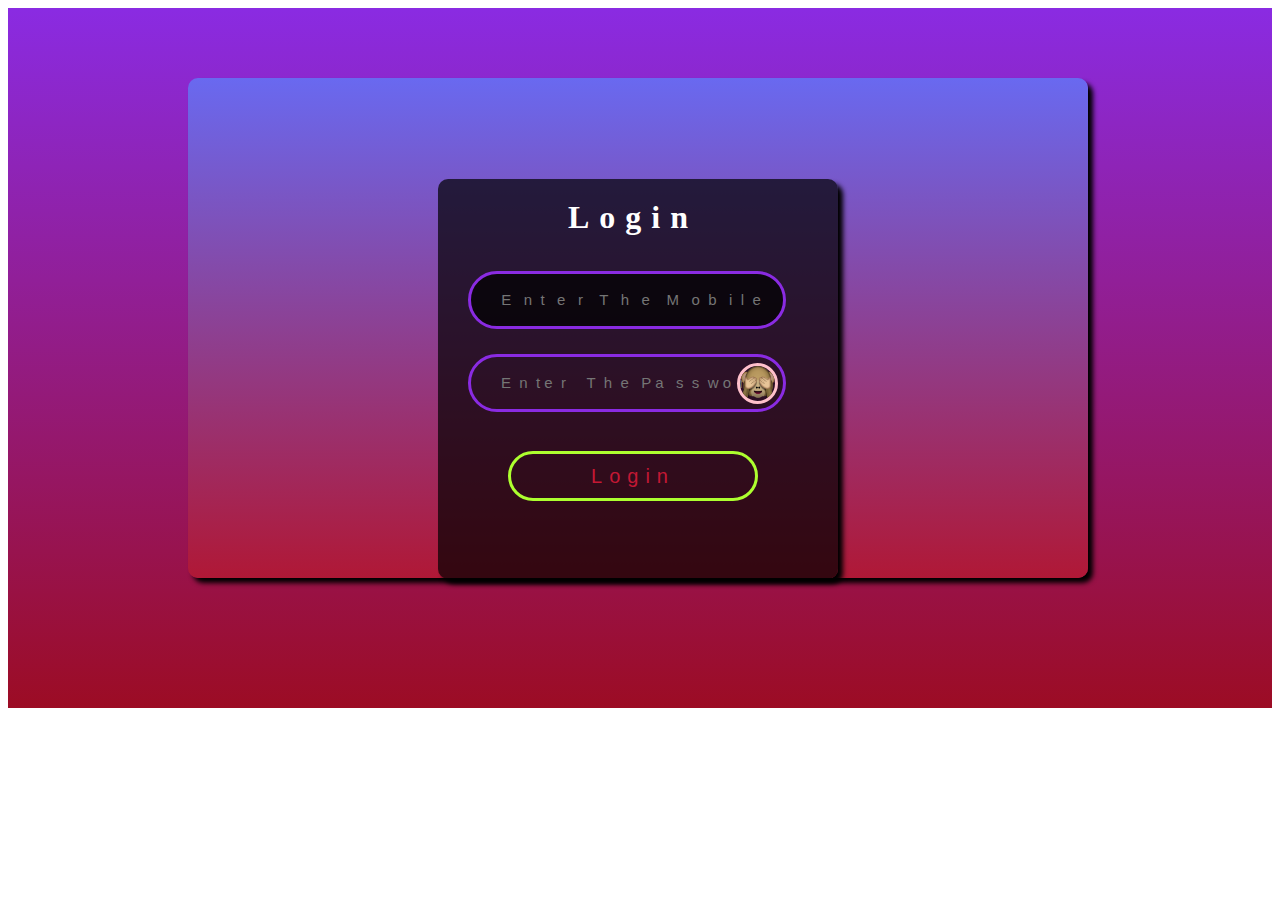
<file: index.html>
<!DOCTYPE html>
<html lang="en">
<head>
    <title>Document</title>
     <link rel="stylesheet" href="./project2/verelevel.css">
     <script src="./project2/verelevel.js"></script>
</head>
<body>
    <div id="main">
        <div id="a">
            <div id="b">
                <form id="from">
                 <h1 id="head">Login</h1>
                 <br>
                <input type="text" id="ab" oninput="fun()" placeholder="E   n  t   e   r    T   h   e    M   o  b   i  l  e">
                <br>
                <input type="password" id="ac"  oninput="fun3()" placeholder="E  n  t e  r     T  h  e   P a   s  s  w o  r  d">
                 <br>
                <input type="submit" id="ad"  onfocus="fun4()" value="Login">
                <img src="./pngegg.png"  onmousedown="passvisible()" onmouseup="passhide()" id="img" alt="">
                </form>
            </div>
        </div>
       
    </div>
    <div id="main2"></div>
</body>
</html>
</file>
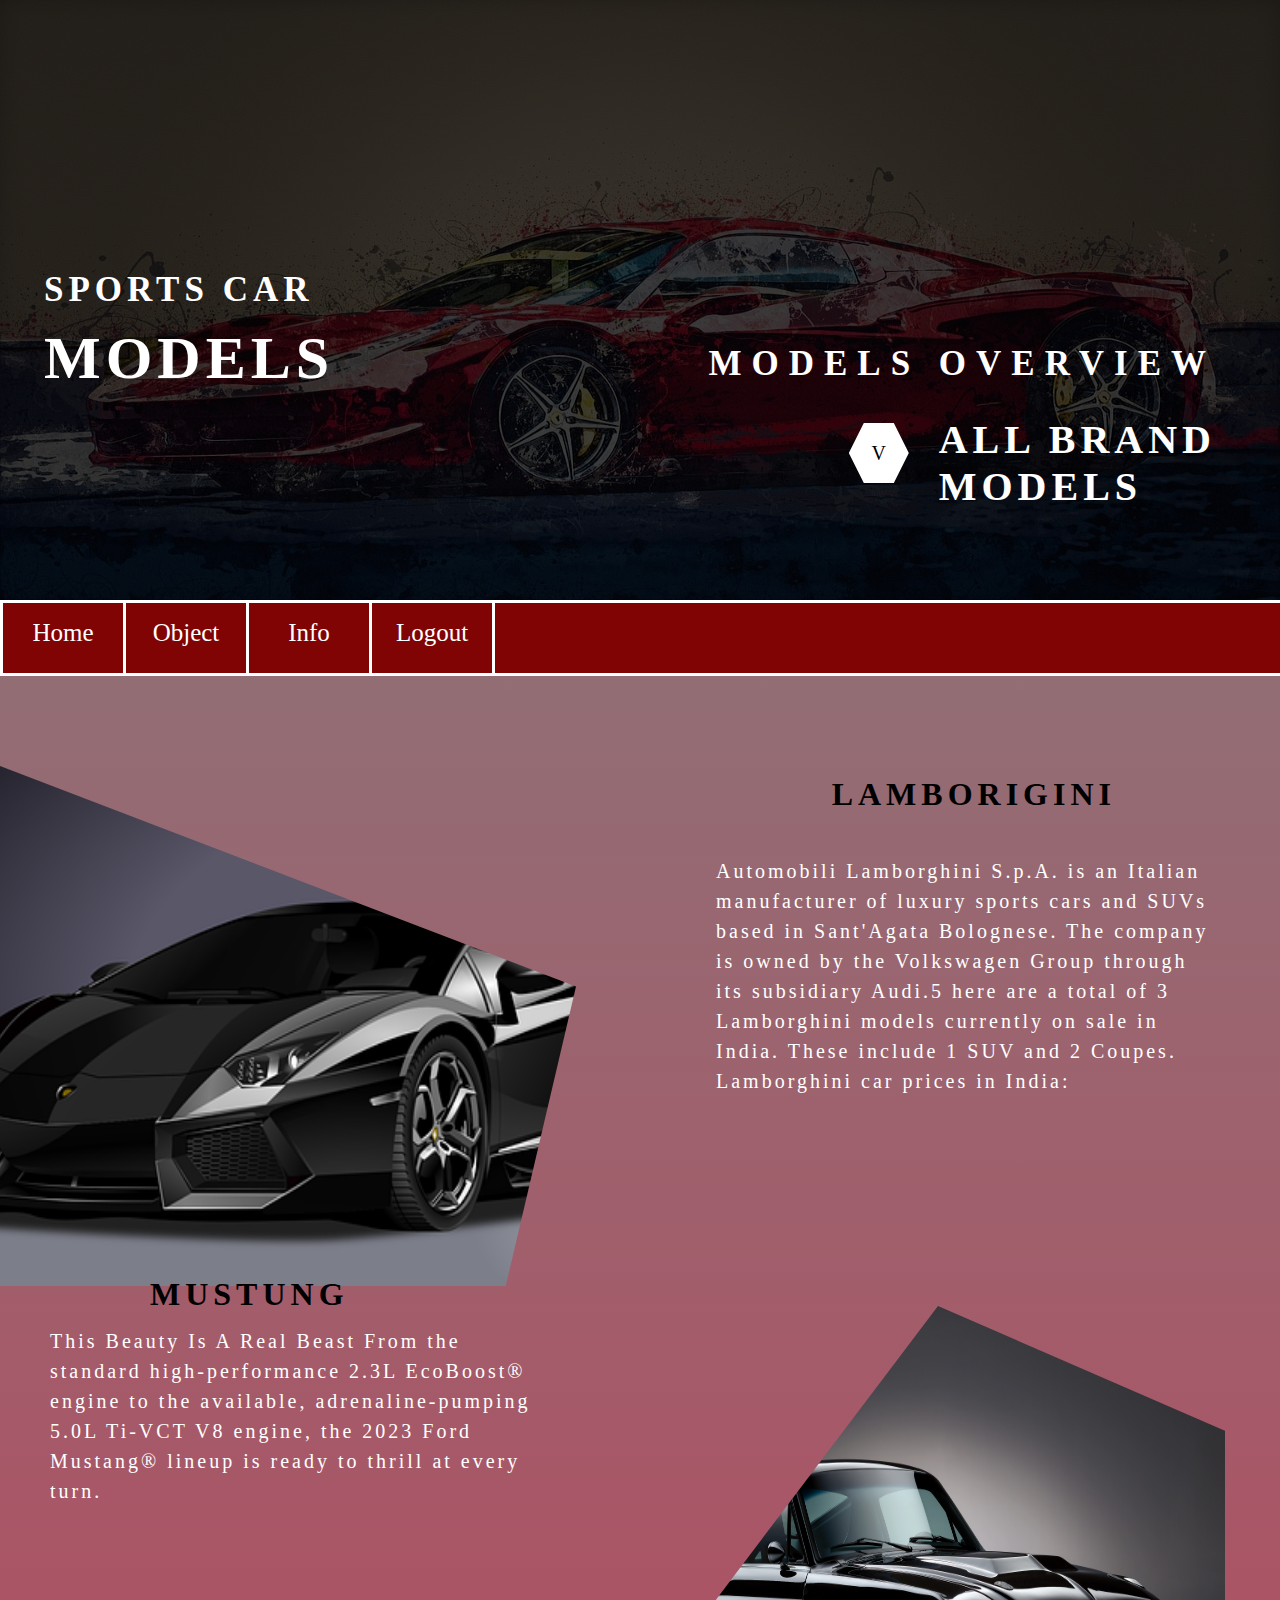
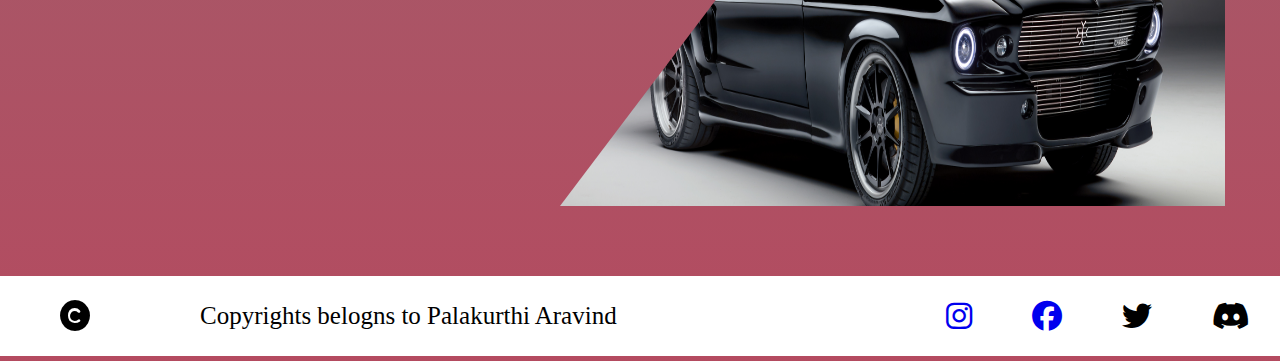
<file: project2/projectnew.html>
<!DOCTYPE html>
<html lang="en">
<head>
     <title>Document</title>
     <link rel="stylesheet" href="./projectnew.css">
     <script src="./projectnew.js" defer></script>
     <link rel="stylesheet" href="https://cdnjs.cloudflare.com/ajax/libs/font-awesome/6.3.0/css/all.min.css">
</head>
<body>
    <div id="header">
        <h1 id="h1">sports car</h1>
        <h1 id="h2">models</h1>
        <h1 id="h3">models overview</h1>
        <h1 id="h4">all brand <br>models</h1>
        <div id="hexa" onmouseover="unhover()" onmouseout="hoverv()">
           <span id="v">V</span>
        </div>
    </div>
    <div id="a">
        <ul id="mainlist">
            <li class="li">Home</li>
            <li  class="li" id="obj">Object
                <ul id="sublist">
                    <li class="sli">BMW</li>
                    <li class="sli">ROLLSROYCE</li>
                    <li class="sli">TAYOTA</li>
                    <li class="sli">MERCEDEZ</li>
                </ul>
            </li>
            <li class="li">Info</li>
            <li class="li">Logout</li>
        </ul>
    </div>
    <div id="cars">
         <div id="car1">
            <img src="./car-2158284_640.png" id="img1" alt="">
        </div>
        <h1 id="img1heading">lamborigini</h1>
        <p id="img1details">
            Automobili Lamborghini S.p.A. is an Italian manufacturer of 
            luxury sports cars and SUVs based in Sant'Agata Bolognese.
             The company is owned by the Volkswagen Group through its subsidiary Audi.5
             here are a total of 3 Lamborghini models currently on sale in India. These include 1 SUV and 2 Coupes. Lamborghini car prices in India:
        </p>
        <div id="car2">
            <img id="img2" src="./1967_charge_cars_ford_mustang_4k_2-HD.jpg" alt="">
        </div>
        <h1 id="img2heading">mustung</h1>
        <p id="img2details">
            This Beauty Is A Real Beast
From the standard high-performance 2.3L EcoBoost® engine to the available, adrenaline-pumping 5.0L Ti-VCT V8 engine, the 2023 Ford Mustang® lineup is ready to thrill at every turn.
        </p>
    </div>
    <div id="footer">
        <i id="left" class="fa-solid fa-copyright"></i>
        <span id="lefttext">Copyrights belogns to Palakurthi Aravind</span>
       <a href="https://www.instagram.com/palakurthi_aravind/"> <i class="fa-brands fa-instagram"></i></a>
       <a href="https://www.facebook.com/palakurthi.aravind"> <i class="fa-brands fa-facebook"></i></a>
        <i class="fa-brands fa-twitter"></i>
        <i class="fa-brands fa-discord"></i>
    </div>
</body>
</html>
</file>
<file: project2/verelevel.css>
#main{
    width: 50%;
    height: 700px;
    position: relative;
    float: left;
    background-image: linear-gradient(blueviolet,rgb(156, 12, 36));
}
#main2{
    width: 50%;
    height: 700px;
    float: left;
    background-image:linear-gradient(blueviolet,rgb(156, 12, 36)) ;
}
#a{
   width: 900px;
   position: absolute;
  left: 180px;
  border-radius: 10px;
  box-shadow: 5px 5px 5px black;
   top: 70px;
   height: 500px;
   background-image: linear-gradient(rgb(105, 105, 240),rgb(176, 24, 54));
}
#b{
    width: 400px;
    height: 400px;
    position: relative;
    border-radius: 10px;
    box-shadow: 5px 5px 5px black;
    left: 250px;
     top: 80px;
    background-color: rgba(0, 0, 0, 0.701);
}
#head{
    color:white;
    top: 20px;
    letter-spacing: 10px;
    position: relative;
    left: 130px;
}
#ab{
    width: 300px;
    border:3px solid blueviolet ;
    outline: red;
    text-align: center;
    top: 15px;
    color: white;
    background-color:  rgba(0, 0, 0, 0.701);
    border-radius: 30px;
    padding-left: 10px;
    font-size: 15px;
    position: relative;
    left: 30px;
    height: 50px;
}
#ac{
    width: 300px;
    border:3px solid blueviolet;
    outline: red;
    text-align: center;
    top: 40px;
    color: white;
    background-color:  rgba(0, 0, 0, 0);
    border-radius: 30px;
    padding-left: 10px;
    font-size: 15px;
    position: relative;
    left: 30px;
    height: 50px;
}
#ad{
    width: 250px;
    border:3px solid greenyellow ;
    outline: red;
    top: 70px;
    border-radius: 30px;
    background-color: rgba(0, 0, 0, 0) ;
    color: rgb(196, 24, 52);
    font-size: 20px;
    letter-spacing: 7PX;
    position: relative;
    left: 70px;
    height: 50px;
}
#ad:hover{
    background-color:purple;
    color: white;
}
#img{
    width: 35px;
    height: 35px;
    position: relative;
    left: 45px;
    border-radius: 100%;
    border: 3px solid pink;
    top: -9px;
}
</file>
<file: project2/projectnew.css>
*{
    padding: 0px;
    margin: 0px;
}
#header{
    background-image: linear-gradient(rgba(0, 0, 0, 0.79),rgba(0, 0, 0, 0.753)),url(./ferrari-2468015_1280.jpg);
    width: 100%;
    height: 600px;
    background-size: 100%,100% 600px;
    position: relative;
}
#h1{
    font-size: 35px;
    color:transparent;
    display: inline-block;
    text-transform: uppercase;
    letter-spacing: 5px;
    position: absolute;
    top: 30vh;
    left: -20px;
}
#h2{
    font-size: 60px;
    color:transparent;
    text-transform: uppercase;
    letter-spacing: 5px;
    display: inline-block;
    position: absolute;
    top: 36vh;
    left: -20px;
}
#h3{
    font-size: 35px;
    color:transparent;
    text-transform: uppercase;
    letter-spacing: 5px;
    letter-spacing: 10px;
    position: absolute;
    display: inline-block;
    bottom: -10vh;
    right: 5vw;
}
#h4{
    font-size: 40px;
    color:transparent;
    letter-spacing: 10px;
    display: inline-block;
    text-transform: uppercase;
    letter-spacing: 5px;
    position: absolute;
    bottom: -10vh;
    right: 5vw;
}
#hexa{
    display: flex;
    justify-content: center;
    align-items: center;
    clip-path: polygon(25% 0%, 75% 0%, 100% 50%, 75% 100%, 25% 100%, 0% 50%);
    height: 60px;
    width: 60px;
    bottom: 13vh;
    right: 29vw;
    background-color: transparent;
    position: absolute;
    cursor: pointer;
    transition: background-color 0.5s;
    font-size: 20px;
    color: white;
}
#cars{
    width: 95vw;
    height: 1200px;
    position: relative;
    z-index: -1;
}
body{
    background-image: linear-gradient(gray,rgb(247, 6, 54));
    background-size: 100% 500vh;
    background-repeat: no-repeat;
}
#car1{
    clip-path: polygon(0 0, 90% 35%, 75% 100%, 0% 100%);
    position: absolute;
    top: 10vh;
    width: 50vw;
    height: 70vh;
}
#img1{
    position: relative;
    width: 150%;
    height: 600px;
    bottom: 80px;
    right: 130px;
}
#img1heading{
   position: absolute;
   letter-spacing: 5px;
   text-transform: uppercase;
    color:black;
    display: inline-block;
    right: 100px;
    top: 100px;
}
#img1details{
    position: absolute;
    width: 500px;
    display: inline-block;
    height: 500px;
    font-size: 20px;
    color: white;
    letter-spacing: 3px;
    line-height: 30px;
    right: 0px;
    top: 180PX;
}
#car2{
    clip-path: polygon(54% 0, 100% 28%, 100% 100%, 0% 100%);
    position: relative;
    top: 70vh;
    right: -560px;
    width: 700px;
    display: inline-block;
    height: 500px;
}
#img2{
    position: absolute;
    width: 95%;
    height: 600px;
}
#img2details{
    position: absolute;
    width: 500px;
    display: inline-block;
    height: 500px;
    font-size: 20px;
    color: white;
    letter-spacing: 3px;
    line-height: 30px;
    left: 50px;
    top: 650PX;
}
#img2heading{
    position: absolute;
    letter-spacing: 5px;
    text-transform: uppercase;
     color:black;
     display: inline-block;
     left: 150px;
     top: 600px;
 }
 #footer{
    width: 100%;
    height: 80px;
    background-color: white;
    color: black;
    position:relative;
    bottom: 0px;
    display: flex;
    justify-content: end;
    align-items: center;
    font-size: 30px;
 }
 i{
    font-size: 30px;
    padding: 30px;
 }
 #left{
    position: absolute;
    left: 30px;
 }
 #lefttext{
    position: absolute;
    left: 200px;
    font-size: 25px;
 }
#v{
    color: transparent;
}
#a{
    width: 100%;
    height: 70px;
    border: 3px white solid;
    background-color:rgb(129, 4, 4);
    color:white;
    position: sticky;
    top: 0px;
    box-shadow: 0px 0px 0px 0px black;
}
#mainlist{
   display: flex;
   align-items: center;
   justify-content: initial;
}
.li{
    padding: 10px;
    border-right: 3px solid white;
    padding-top: 16px;
    text-align: center;
    list-style: none;
    width: 100px;
    height: 45px;
    font-size: 25px;
}
.li:hover{
    background-color:white;
    color: black;
}
.sli{
    list-style: none;
    border: 3px black solid;
    background-color:rgb(129, 11, 11);
    padding: 10px;
    padding-top: 18px;
    position: relative;
    align-items: center;
    justify-content: center;
    top: 28px;
    width: 100px;
    height: 25px;
    right: 13px;
    font-size: 15px;
    display: none;
}
.sli:hover{
    background-color:white;
    color: black;
}
#obj:hover .sli{
    display: block;
}
</file>
